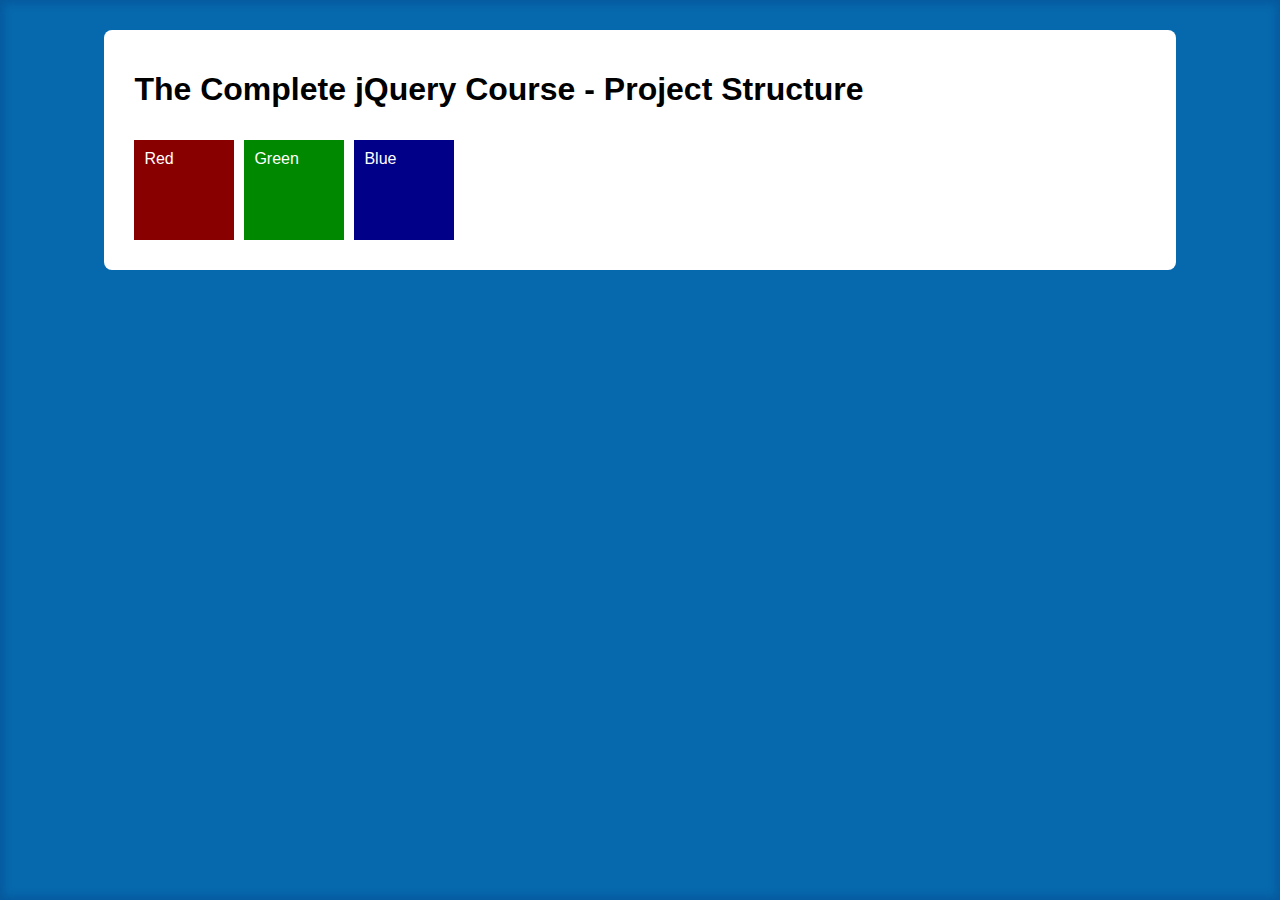
<file: 00Base/index.htm>
<!DOCTYPE html>
<html lang="en">
<head>
  <meta charset="UTF-8">
  <script src="https://code.jquery.com/jquery-1.12.3.min.js" integrity="sha256-aaODHAgvwQW1bFOGXMeX+pC4PZIPsvn2h1sArYOhgXQ=" crossorigin="anonymous"></script>
  <script src="js/script.js"></script>
  <link rel="stylesheet" href="css/style.css">
  <title>The Complete jQuery Course - Course Code</title>
</head>
<body>
  <div id="content">
    <h1>The Complete jQuery Course - Project Structure</h1>

    <div class="red-box">Red</div>
    <div class="green-box">Green</div>
    <div class="blue-box">Blue</div>
    <div class="clear"></div>
</body>
</html>
</file>
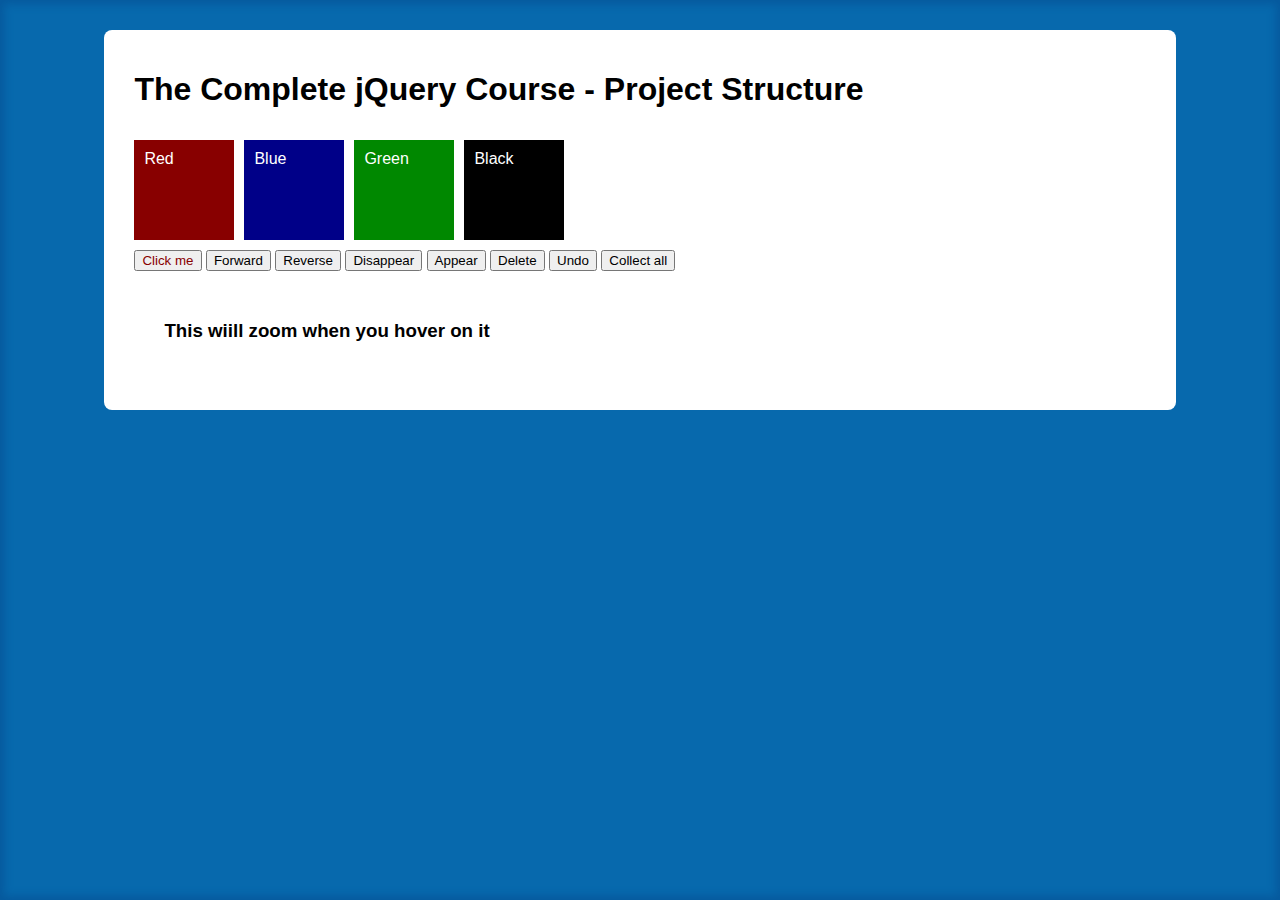
<file: 01Effects/index.htm>
<!DOCTYPE html>
<html lang="en">
  <head>
    <meta charset="UTF-8" />
    <meta name="viewport" content="width=device-width, initial-scale=1.0" />
    <link rel="stylesheet" type="text/css" href="//cdn.datatables.net/1.10.22/css/jquery.dataTables.min.css">
    <script type="text/javascript" src="//cdn.datatables.net/1.10.22/js/jquery.dataTables.min.js"></script>    
    <script src="https://code.jquery.com/jquery-3.5.1.min.js" 
        integrity="sha256-9/aliU8dGd2tb6OSsuzixeV4y/faTqgFtohetphbbj0=" crossorigin="anonymous">
    </script>
    <script src="js/script.js"></script>
    <link rel="stylesheet" href="css/style.css">
    <title>Document</title>
  </head>
  <body>
    <div id="content">
        <h1>The Complete jQuery Course - Project Structure</h1>
      
        <div class="red-box">Red</div>
        <div class="blue-box">Blue</div>
        <div class="green-box">Green</div>
        <div class="black-box">Black</div>
        <div class="clear"></div>

        <button class="button">Click me</button>
        <button class="forward">Forward</button>
        <button class="reverse">Reverse</button>
        <button class="disappear">Disappear</button>
        <button class="appear">Appear</button>
        <button class="delete">Delete</button>
        <button class="undo">Undo</button>
        <button class="collect">Collect all</button>

        <div id="zoomer">
          <h3 id="zoomer_header">This wiill zoom when you hover on it</h3>
        </div>

        <form>
          <table id="table_id" class="display" style="display: none;">
              <thead>
                <tr>
                  <th>Column 1</th>
                  <th>Column 2</th>
                  <th>Column 3</th>
                  <th>Column 4</th>
                </tr>
              </thead>
              <tbody>
                <tr>
                  <td>Row 1 Data 1</td>
                  <td>Row 1 Data 2</td>
                  <td>Row 1 Data 3</td>
                  <td>Row 1 Data 4</td>
                </tr>
                <tr>
                  <td>Row 2 Data 1</td>
                  <td>Row 2 Data 2</td>
                  <td>Row 1 Data 3</td>
                  <td>Row 1 Data 4</td>
                </tr>
                <tr>
                  <td>Row 3 Data 1</td>
                  <td>Row 3 Data 2</td>
                  <td>Row 3 Data 3</td>
                  <td>Row 3 Data 4</td>
                </tr>
                <tr>
                  <td>Row 4 Data 1</td>
                  <td>Row 4 Data 2</td>
                  <td>Row 4 Data 3</td>
                  <td>Row 4 Data 4</td>
                </tr>
              </tbody>
            </table>
         </form>
    </div>
    
  </body>
</html>
</file>
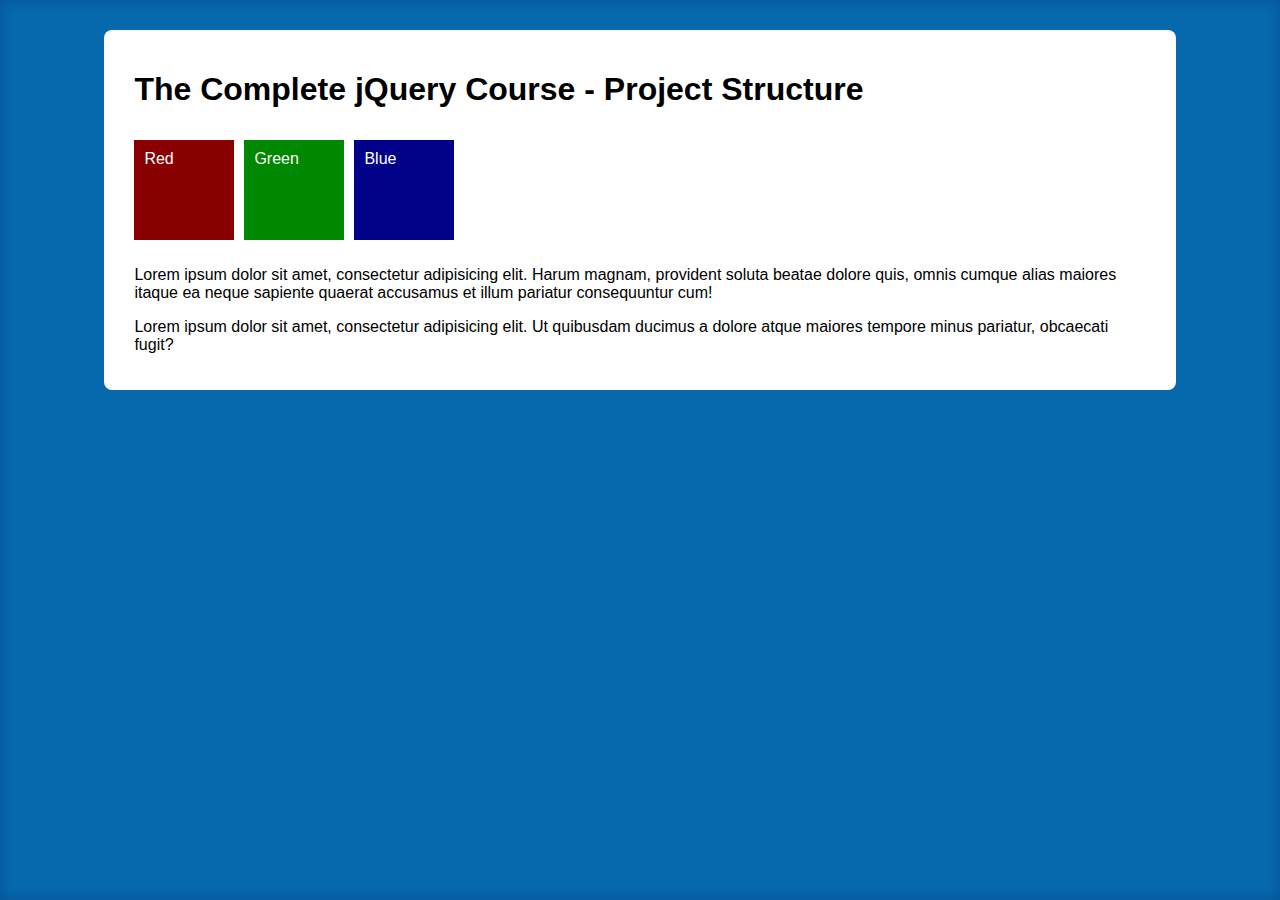
<file: 02.09.signup-lightbox/index.htm>
<!DOCTYPE html>
<html lang="en">
<head>
  <meta charset="UTF-8">
  <script src="https://code.jquery.com/jquery-1.12.3.min.js" integrity="sha256-aaODHAgvwQW1bFOGXMeX+pC4PZIPsvn2h1sArYOhgXQ=" crossorigin="anonymous"></script>
  <script src="js/script.js"></script>
  <link rel="stylesheet" href="css/style.css">
  <title>The Complete jQuery Course - Course Code</title>
</head>
<body>
  <div id="content">
    <h1>The Complete jQuery Course - Project Structure</h1>

    <div class="red-box">Red</div>
    <div class="green-box">Green</div>
    <div class="blue-box">Blue</div>
    <div class="clear"></div>

    <p>Lorem ipsum dolor sit amet, consectetur adipisicing elit. Harum magnam, provident soluta beatae dolore quis, omnis cumque alias maiores itaque ea neque sapiente quaerat accusamus et illum pariatur consequuntur cum!</p>
    <p>Lorem ipsum dolor sit amet, consectetur adipisicing elit. Ut quibusdam ducimus a dolore atque maiores tempore minus pariatur, obcaecati fugit?</p>

    <!-- Lightbox containing signup form -->
    <!-- Design is predefined in the style.css file -->
    <div class="lightbox">
      <h2>Sign up</h2>
      <p>Lorem ipsum dolor sit amet, consectetur adipisicing elit. Voluptatum neque omnis saepe ad, a cum, ipsa dolore fugiat? Sit quaerat commodi voluptates. Eum neque quas sit iusto, voluptas cupiditate aperiam! Aspernatur veniam, fuga, commodi recusandae pariatur ratione. Pariatur sapiente, sint maxime. Rerum nihil aperiam ad aliquid ipsum illum eveniet voluptatum?</p>
      <form action="">
        <input type="email" placeholder="Your best email">
        <input type="submit" value="Sign me up">
      </form>
    </div>
</body>
</html>
</file>
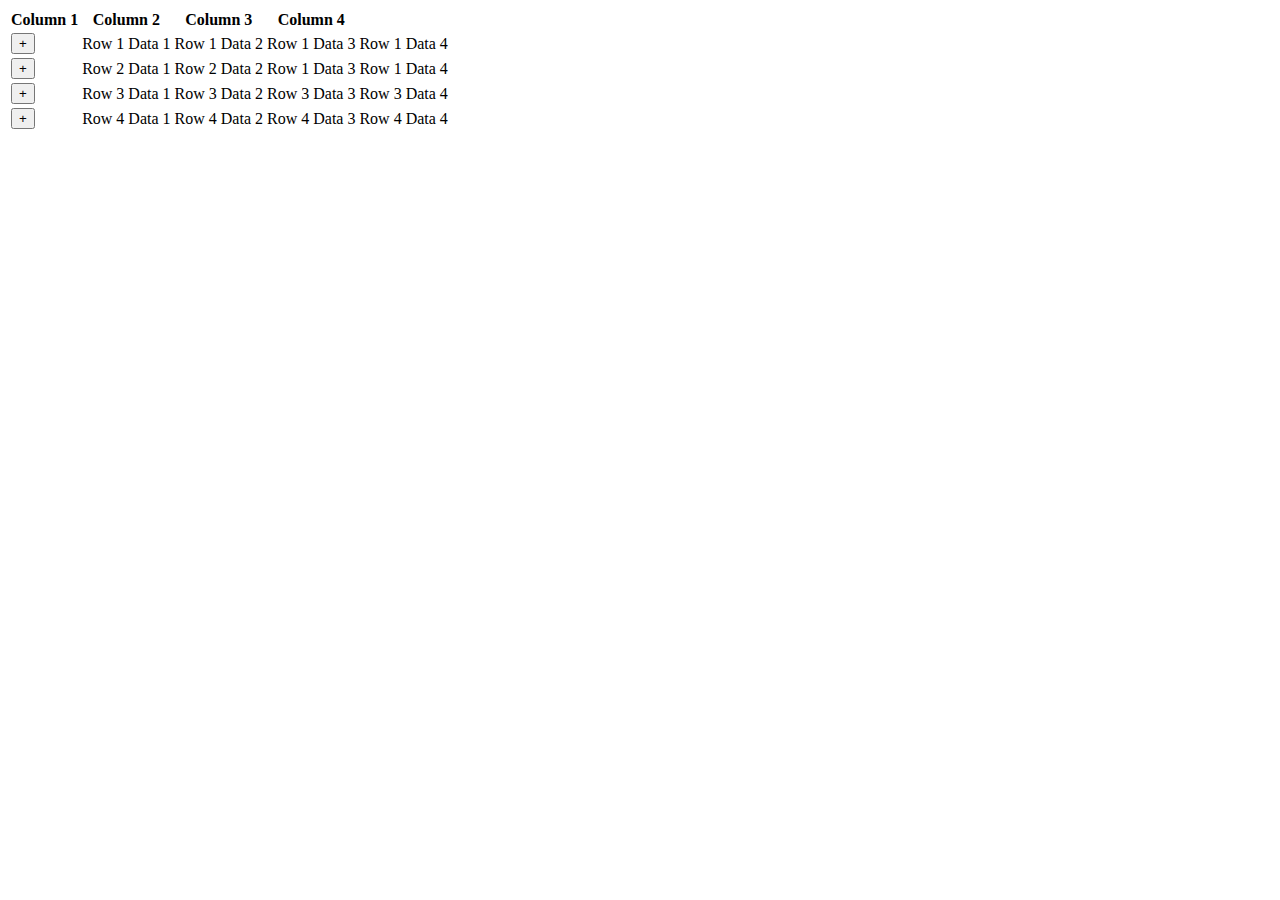
<file: 01Effects/test.htm>
<!DOCTYPE html>
<html lang="en">
  <head>
    <meta charset="UTF-8" />
    <script src="https://code.jquery.com/jquery-3.5.1.min.js" 
        integrity="sha256-9/aliU8dGd2tb6OSsuzixeV4y/faTqgFtohetphbbj0=" crossorigin="anonymous"></script>
    <link rel="stylesheet" type="text/css" href="//cdn.datatables.net/1.10.22/css/jquery.dataTables.min.css">
    <script type="text/javascript" src="//cdn.datatables.net/1.10.22/js/jquery.dataTables.min.js"></script>
    <script type="text/javascript">
      $(document).ready(function () {
        $("#table_id").dataTable();
      });
    </script>
    <title>Document</title>
  </head>
  <body>
   <form>
    <table id="table_id" class="display">
        <thead>
          <tr>            
            <th scope="col">Column 1</th>
            <th scope="col">Column 2</th>
            <th scope="col">Column 3</th>
            <th scope="col">Column 4</th>            
          </tr>
        </thead>
        <tbody>
          <tr>
            <td>
              <button>+</button>
            </td>
            <td>Row 1 Data 1</td>
            <td>Row 1 Data 2</td>
            <td>Row 1 Data 3</td>
            <td>Row 1 Data 4</td>
          </tr>
          <tr id="val1" style="display: none;">
            <td colspan="5">
              <div>
                <p>Value 1 Test text can be found here...</p>
              </div>
            </td>
          </tr>
          <tr>
            <td>
              <button>+</button>
            </td>
            <td>Row 2 Data 1</td>
            <td>Row 2 Data 2</td>
            <td>Row 1 Data 3</td>
            <td>Row 1 Data 4</td>
          </tr>
          <tr>
            <td>
              <button>+</button>
            </td>
            <td>Row 3 Data 1</td>
            <td>Row 3 Data 2</td>
            <td>Row 3 Data 3</td>
            <td>Row 3 Data 4</td>
          </tr>
          <tr>
            <td>
              <button>+</button>
            </td>
            <td>Row 4 Data 1</td>
            <td>Row 4 Data 2</td>
            <td>Row 4 Data 3</td>
            <td>Row 4 Data 4</td>
          </tr>
        </tbody>
      </table>
   </form>
  </body>
</html>
</file>
<file: 00Base/css/style.css>
.lightbox {
  position: absolute;
  top: 0;
  left: 0;
  display: none;
  width: 30%;
  height: 60%;
  padding: 15% 35% 25% 35%;
  color: #000000;
  background-color: rgba(200, 100, 0, 0.9);
  text-align: center;
  text-shadow: #333 0 1px 0; }

.red-box {
  float: left;
  width: 80px;
  height: 80px;
  margin: 10px 10px 10px 0;
  padding: 10px;
  color: #ffffff;
  background-color: #880000; }

.green-box {
  float: left;
  width: 80px;
  height: 80px;
  margin: 10px 10px 10px 0;
  padding: 10px;
  color: #ffffff;
  background-color: #008800; }

.blue-box {
  float: left;
  width: 80px;
  height: 80px;
  margin: 10px 10px 10px 0;
  padding: 10px;
  color: #ffffff;
  background-color: #000088; }

.large {
  font-size: 125%;
}

.emphasize {
  color: #666;  
  font-style: italic;
}

.gallery {
  height: 400px;
  width: 600px;
  position: relative;
  overflow: hidden;
}

.gallery img {
  position: absolute;
  height: 400px;
  width: 600px;
  left: 600px;
}

.gallery img:nth-child(1) {
  left: 0;
}

fieldset {
  border-radius: 4px;
  -moz-border-radius: 4px;
  -webkit-border-radius: 4px; }

label {
  display: inline-block;
  min-width: 100px; }

input[type="text"], input[type="email"], input[type="password"], input[type="tel"] {
  margin: 8px;
  padding: 6px 12px;
  outline: none;
  border: 1px solid #666;
  border-radius: 4px;
  box-shadow: inset 0 0 3px 3px #fafafa; }

input[type="submit"] {
  font-family: "Trebuchet MS", Verdana, Arial, sans-serif;
  font-size: 16px;
  padding: 4px 8px;
  background-color: #fcfcfc;
  box-shadow: 0 0 1px 0 #aaa;
  -webkit-border-radius: 4px;
  -moz-border-radius: 4px;
  border-radius: 4px; }
  input[type="submit"]:hover {
    background-color: #f4f4f4;
    box-shadow: 0 0 1px 0 #ccc; }

html {
  min-height: 100%;
  background-color: #0769ad;
  box-shadow: 0 0 8px 4px #06599d inset; }

body {
  font-size: 16px;
  font-family: "Trebuchet MS", Verdana, Arial, sans-serif; }

.clear {
  clear: both; }

#content {
  overflow: auto;
  width: 80%;
  background-color: #fff;
  margin: 30px auto 0 auto;
  padding: 20px 30px;
  border-radius: 8px;
  -moz-border-radius: 8px;
  -webkit-border-radius: 8px; }

h1 {
  color: #000; }

h2 {
  border-bottom: 1px solid #aaa; }

#dashboard {
  position: absolute;
  width: 120px;
  height: 60%;
  left: -140px;
  top: 100px;
  padding: 20px;
  border-radius: 0 6px 6px 0;
  box-shadow: 0 0 3px 3px #f0f0f0;
  background-color: #999; }

.fancy-link {
  display: inline-block;
  text-decoration: none;
  color: #111199; }

.fancy-link:after {
  display: block;
  content: '';
  border-bottom: solid 1px #22a;
  transform: scaleX(0.0001);
  transition: transform 250ms ease-in-out; }

.fancy-link:hover:after {
  transform: scaleX(1); }

/*# sourceMappingURL=style.css.map */
</file>
<file: 01Effects/css/style.css>
.lightbox {
    position: absolute;
    top: 0;
    left: 0;
    display: none;
    width: 30%;
    height: 60%;
    padding: 15% 35% 25% 35%;
    color: #000000;
    background-color: rgba(200, 100, 0, 0.9);
    text-align: center;
    text-shadow: #333 0 1px 0; }
  
  .red-box {
    float: left;
    width: 80px;
    height: 80px;
    margin: 10px 10px 10px 0;
    padding: 10px;
    color: #ffffff;
    background-color: #880000; }
  
  .black-box {
    float: left;
    width: 80px;
    height: 80px;
    margin: 10px 10px 10px 0;
    padding: 10px;
    color: #ffffff;
    background-color: #000000;
  }

  .green-box {
    float: left;
    width: 80px;
    height: 80px;
    margin: 10px 10px 10px 0;
    padding: 10px;
    color: #ffffff;
    background-color: #008800; }
  
  .blue-box {
    float: left;
    width: 80px;
    height: 80px;
    margin: 10px 10px 10px 0;
    padding: 10px;
    color: #ffffff;
    background-color: #000088; }
  
  .large {
    font-size: 125%;
  }
  
  .emphasize {
    color: #666;  
    font-style: italic;
  }
  
  .gallery {
    height: 400px;
    width: 600px;
    position: relative;
    overflow: hidden;
  }
  
  .gallery img {
    position: absolute;
    height: 400px;
    width: 600px;
    left: 600px;
  }
  
  .gallery img:nth-child(1) {
    left: 0;
  }

  .button {
    color: #880000;
  }
  
  fieldset {
    border-radius: 4px;
    -moz-border-radius: 4px;
    -webkit-border-radius: 4px; }
  
  label {
    display: inline-block;
    min-width: 100px; }
  
  input[type="text"], input[type="email"], input[type="password"], input[type="tel"] {
    margin: 8px;
    padding: 6px 12px;
    outline: none;
    border: 1px solid #666;
    border-radius: 4px;
    box-shadow: inset 0 0 3px 3px #fafafa; }
  
  input[type="submit"] {
    font-family: "Trebuchet MS", Verdana, Arial, sans-serif;
    font-size: 16px;
    padding: 4px 8px;
    background-color: #fcfcfc;
    box-shadow: 0 0 1px 0 #aaa;
    -webkit-border-radius: 4px;
    -moz-border-radius: 4px;
    border-radius: 4px; }
    input[type="submit"]:hover {
      background-color: #f4f4f4;
      box-shadow: 0 0 1px 0 #ccc; }
  
  html {
    min-height: 100%;
    background-color: #0769ad;
    box-shadow: 0 0 8px 4px #06599d inset; }
  
  body {
    font-size: 16px;
    font-family: "Trebuchet MS", Verdana, Arial, sans-serif; }
  
  .clear {
    clear: both; }
  
  #content {
    overflow: auto;
    width: 80%;
    background-color: #fff;
    margin: 30px auto 0 auto;
    padding: 20px 30px;
    border-radius: 8px;
    -moz-border-radius: 8px;
    -webkit-border-radius: 8px; }
  
  h1 {
    color: #000; }
  
  h2 {
    border-bottom: 1px solid #aaa; }
  
  #dashboard {
    position: absolute;
    width: 120px;
    height: 60%;
    left: -140px;
    top: 100px;
    padding: 20px;
    border-radius: 0 6px 6px 0;
    box-shadow: 0 0 3px 3px #f0f0f0;
    background-color: #999; }
  
  .fancy-link {
    display: inline-block;
    text-decoration: none;
    color: #111199; }
  
  .fancy-link:after {
    display: block;
    content: '';
    border-bottom: solid 1px #22a;
    transform: scaleX(0.0001);
    transition: transform 250ms ease-in-out; }
  
  .fancy-link:hover:after {
    transform: scaleX(1); }

  #zoomer {
    margin: 20px;
    padding: 10px;
    border: 10px;    
  }
  
  /*# sourceMappingURL=style.css.map */
</file>
<file: 02.09.signup-lightbox/css/style.css>
.lightbox {
  position: absolute;
  top: 0;
  left: 0;
  display: none;
  width: 30%;
  height: 60%;
  padding: 15% 35% 25% 35%;
  color: #000000;
  background-color: rgba(200, 100, 0, 0.9);
  text-align: center;
  text-shadow: #333 0 1px 0; }

.red-box {
  float: left;
  width: 80px;
  height: 80px;
  margin: 10px 10px 10px 0;
  padding: 10px;
  color: #ffffff;
  background-color: #880000; }

.green-box {
  float: left;
  width: 80px;
  height: 80px;
  margin: 10px 10px 10px 0;
  padding: 10px;
  color: #ffffff;
  background-color: #008800; }

.blue-box {
  float: left;
  width: 80px;
  height: 80px;
  margin: 10px 10px 10px 0;
  padding: 10px;
  color: #ffffff;
  background-color: #000088; }

.large {
  font-size: 125%;
}

.emphasize {
  color: #666;  
  font-style: italic;
}

.gallery {
  height: 400px;
  width: 600px;
  position: relative;
  overflow: hidden;
}

.gallery img {
  position: absolute;
  height: 400px;
  width: 600px;
  left: 600px;
}

.gallery img:nth-child(1) {
  left: 0;
}

fieldset {
  border-radius: 4px;
  -moz-border-radius: 4px;
  -webkit-border-radius: 4px; }

label {
  display: inline-block;
  min-width: 100px; }

input[type="text"], input[type="email"], input[type="password"], input[type="tel"] {
  margin: 8px;
  padding: 6px 12px;
  outline: none;
  border: 1px solid #666;
  border-radius: 4px;
  box-shadow: inset 0 0 3px 3px #fafafa; }

input[type="submit"] {
  font-family: "Trebuchet MS", Verdana, Arial, sans-serif;
  font-size: 16px;
  padding: 4px 8px;
  background-color: #fcfcfc;
  box-shadow: 0 0 1px 0 #aaa;
  -webkit-border-radius: 4px;
  -moz-border-radius: 4px;
  border-radius: 4px; }
  input[type="submit"]:hover {
    background-color: #f4f4f4;
    box-shadow: 0 0 1px 0 #ccc; }

html {
  min-height: 100%;
  background-color: #0769ad;
  box-shadow: 0 0 8px 4px #06599d inset; }

body {
  font-size: 16px;
  font-family: "Trebuchet MS", Verdana, Arial, sans-serif; }

.clear {
  clear: both; }

#content {
  overflow: auto;
  width: 80%;
  background-color: #fff;
  margin: 30px auto 0 auto;
  padding: 20px 30px;
  border-radius: 8px;
  -moz-border-radius: 8px;
  -webkit-border-radius: 8px; }

h1 {
  color: #000; }

h2 {
  border-bottom: 1px solid #aaa; }

#dashboard {
  position: absolute;
  width: 120px;
  height: 60%;
  left: -140px;
  top: 100px;
  padding: 20px;
  border-radius: 0 6px 6px 0;
  box-shadow: 0 0 3px 3px #f0f0f0;
  background-color: #999; }

.fancy-link {
  display: inline-block;
  text-decoration: none;
  color: #111199; }

.fancy-link:after {
  display: block;
  content: '';
  border-bottom: solid 1px #22a;
  transform: scaleX(0.0001);
  transition: transform 250ms ease-in-out; }

.fancy-link:hover:after {
  transform: scaleX(1); }

/*# sourceMappingURL=style.css.map */
</file>
